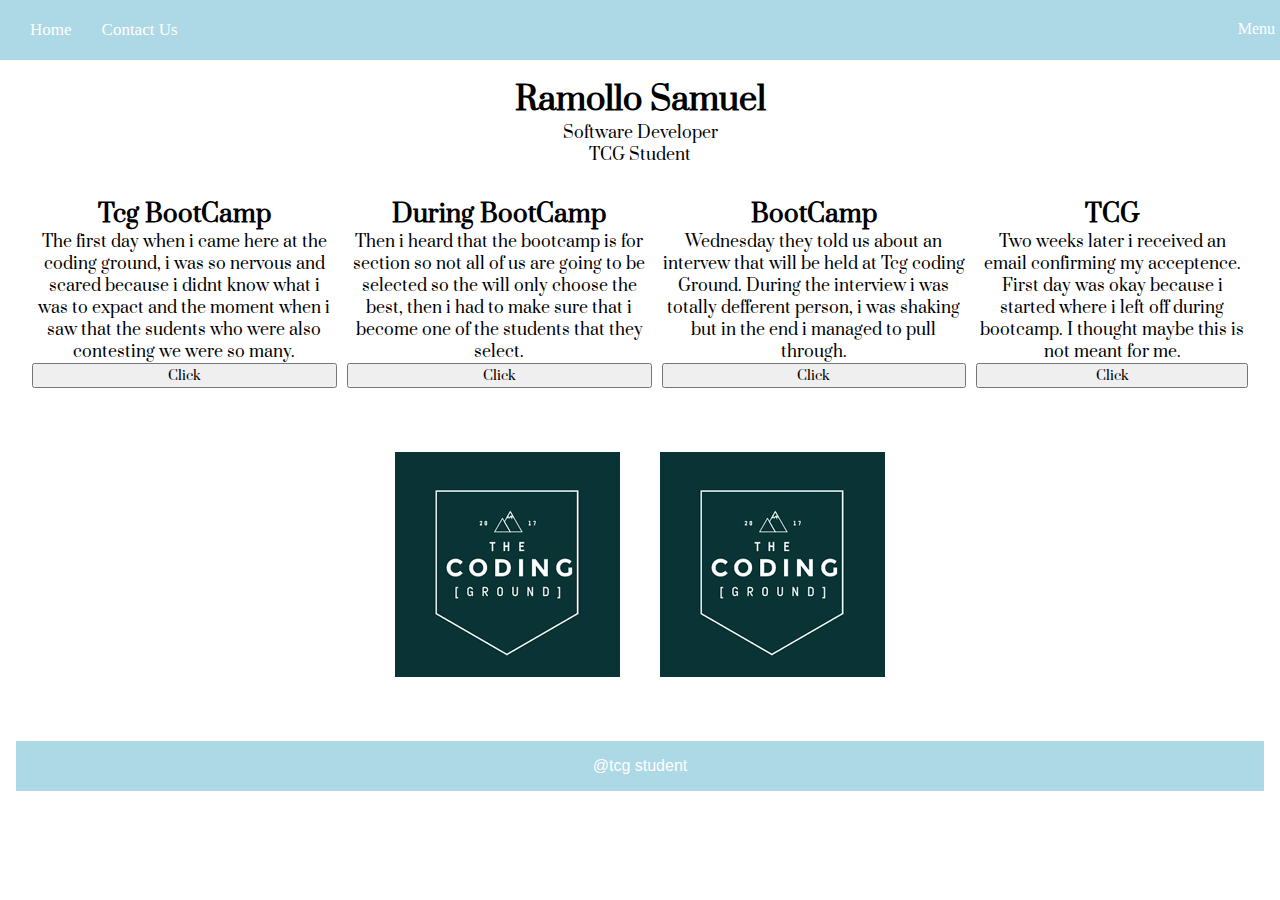
<file: home/home.html>
<!DOCTYPE html>
<html lang="en">
<head>
    <meta charset="UTF-8">
    <meta http-equiv="X-UA-Compatible" content="IE=edge">
    <meta name="viewport" content="width=device-width, initial-scale=1.0">
    <link rel="stylesheet" href="https://cdnjs.cloudflare.com/ajax/libs/font-awesome/4.7.0/css/font-awesome.min.css">
    <link rel="preconnect" href="https://fonts.gstatic.com">
    
    <link rel="stylesheet" href="/home/style.css">
    <title>Heropage</title>
    <link rel="preconnect" href="https://fonts.gstatic.com">
    <link rel="preconnect" href="https://fonts.gstatic.com">
    <link href="https://fonts.googleapis.com/css2?family=Prata&display=swap" rel="stylesheet">    
</head>
<body>

  <div class="topnav">
    <a href="#home">Home</a>
    <a href="Tel:0812638288">Contact Us</a>
    <div class="menu"
    a href="menu">Menu</a>
  </div>
  </div>

  

    <br>
   
    <div class="card">
        <h1>Ramollo Samuel</h1>
        <p class="title">Software Developer</p>
        <p>TCG Student</p>
    
      </div>
 


<div class="row">

    <div class="column">

        <h2>Tcg BootCamp</h2>
        
        <p>The first day when i came here at the coding ground, i was 
        so nervous and scared because i didnt know what i was to expact
        and the moment when i saw that the sudents who were also contesting we were so many. </p>
      
      <button>Click</button>

     <div>
        
        </div>

    </div>

    <div class="column">

        <h2>During BootCamp</h2>

        <p>Then i heard that the bootcamp is for section so not all of us are going to be selected 
        so the will only choose the best, then i had to make sure that i become one of the students that they select.</p>
       
        
            <button>Click</button>
          
    </div>

    <div class="column">

        <h2>BootCamp</h2>

        <p>Wednesday they told us about an intervew that will be held at Tcg coding Ground. During the interview i was totally defferent person, i was 
        shaking but in the end i managed to pull through.</p>
        
        
            <button>Click</button>
          
    
    
</div>


    <div class="column">

        <h2>TCG</h2>

        <p>Two weeks later i received an email confirming my acceptence. 
            First day was okay because i started where
        i left off during bootcamp. I thought maybe this 
        is not meant for me.</p>
        
        
            <button>Click</button>
            
          

    </div>
  </div>

  

  <div class="img-div">
      <img src="/assets/download.png">
      <img src="/assets/download.png">
    </div>

    <footer id="footer">@tcg student</footer>

</body>




</html>
</file>
<file: home/style.css>
* {
    padding: 0px;
    margin: 0px;
  }

  /* body {
    font-size: 0.1em;
  } */
  
  .topnav {
    position:sticky;
    top: 0;
    left: 0;
    right: 0;
    background-color: lightblue;
    padding: 20px 0 20px 0;
    text-decoration: none;
    color: white;
    overflow: hidden;
    
  
  }
  
  .topnav a {
    float: left;
    color: white;
    text-indent: 30px;
    text-decoration: none;
    font-size: 17px;
    text-align: center;
  }
  
  .menu {
    float: right;
    padding-right: 5px;
  }

  @media screen and (max-width: 700px) {
    .topnav {
      float: none;
      width: 100%;
    }
  }

  h1 {
    font-family: 'Prata', serif;   }

  h2 {
    font-family: 'Prata', serif;
     }

  p {
    font-family: 'Prata', serif;
      }


  .card {
      text-align: center;

  }

  .card:hover {
      color: lightblue;
  }

  .row {
    margin: 2em;
    display: grid;
    grid-template-columns: auto auto auto auto;
    /* grid-auto-rows: minmax(100px); */
    justify-content: center;
    grid-row-gap: 10px; 
    grid-column-gap: 10px;
    

  }

  .column {
    text-align: center;
    display: flex;
    flex-direction: column;
      /* background-color: #f8f8f8;
    box-shadow: 0 0 3px #666; */
    align-self: auto;
  

}

button {
  margin-top: auto;
  margin-bottom: 0;
  padding:0.1rem;
  font-family: 'Prata', serif;
}

button:hover {
  background-color: lightblue;
}

  
@media screen and (max-width: 700px) {
    .row {
      flex-direction: column;
      grid-template-columns: auto auto;
      margin: 2em;

    }
  }

@media screen and (max-width: 700px) {
    .column {
      flex: 50%;
      margin: 2em;
    }
  }


  .img-div {
    display: grid;
    grid-template-columns: auto auto;
    column-gap: 10px;
    justify-content: center;
    margin: 4em;
    gap: 40px;
  }

  @media only screen and (max-width: 700px) {
    .img-div {
      flex-direction: column;
      grid-template-columns: auto;
      margin: 0%;
      justify-content: center;

    }
}



#footer {
    background-color: lightblue;
    color: white;
    font-family: Arial, Helvetica, sans-serif;
    text-align: center;
    padding: 1rem 0 1rem 0;
    margin: 1rem;
}
</file>
